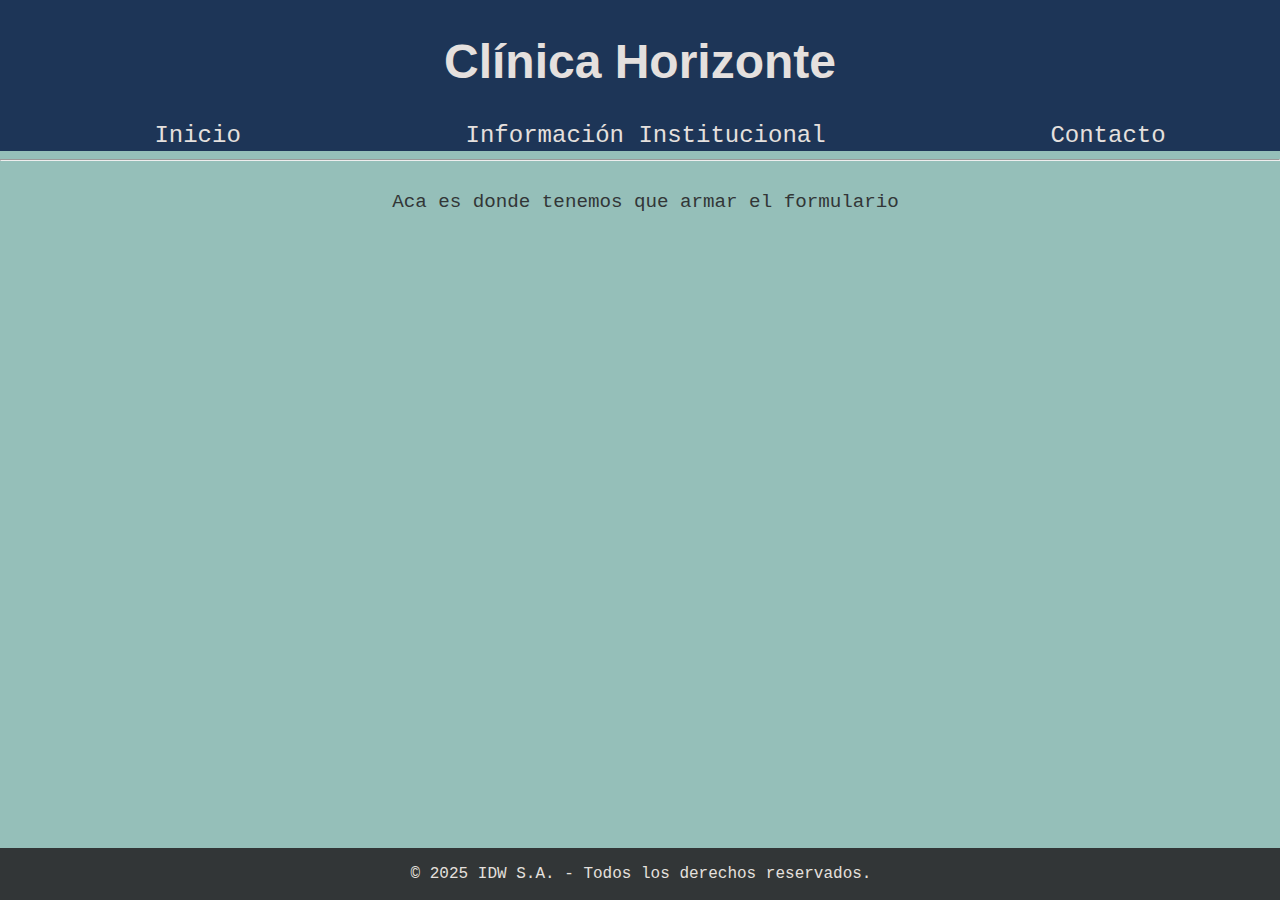
<file: contacto.html>
<!DOCTYPE html>
<html lang="es">
    <head>
        <title>Clínica Horizonte</title>
        <meta charset="UTF-8">
        <meta name="viewport" content="width=device-width, initial-scale=1.0">
        <link rel="stylesheet" href="css/Estilo.css">

    </head>
    
    <body>
        
       
        <header>
            <h1> Clínica Horizonte</h1>
            <nav>
                <ul>
                <li><a href="inicio.html">Inicio</a></li>
                <li><a href="institucional.html">Información Institucional</a></li>
                <li><a href="contacto.html" class="active">Contacto</a></li>
                </ul>
            </nav>
        </header>
        
        <hr>
        <main>
            <p>Aca es donde tenemos que armar el formulario</p>
        </main>
        
        
       <footer>
         <p>&copy; 2025 IDW S.A. - Todos los derechos reservados.</p>
       </footer>
    </body>
</html>
</file>
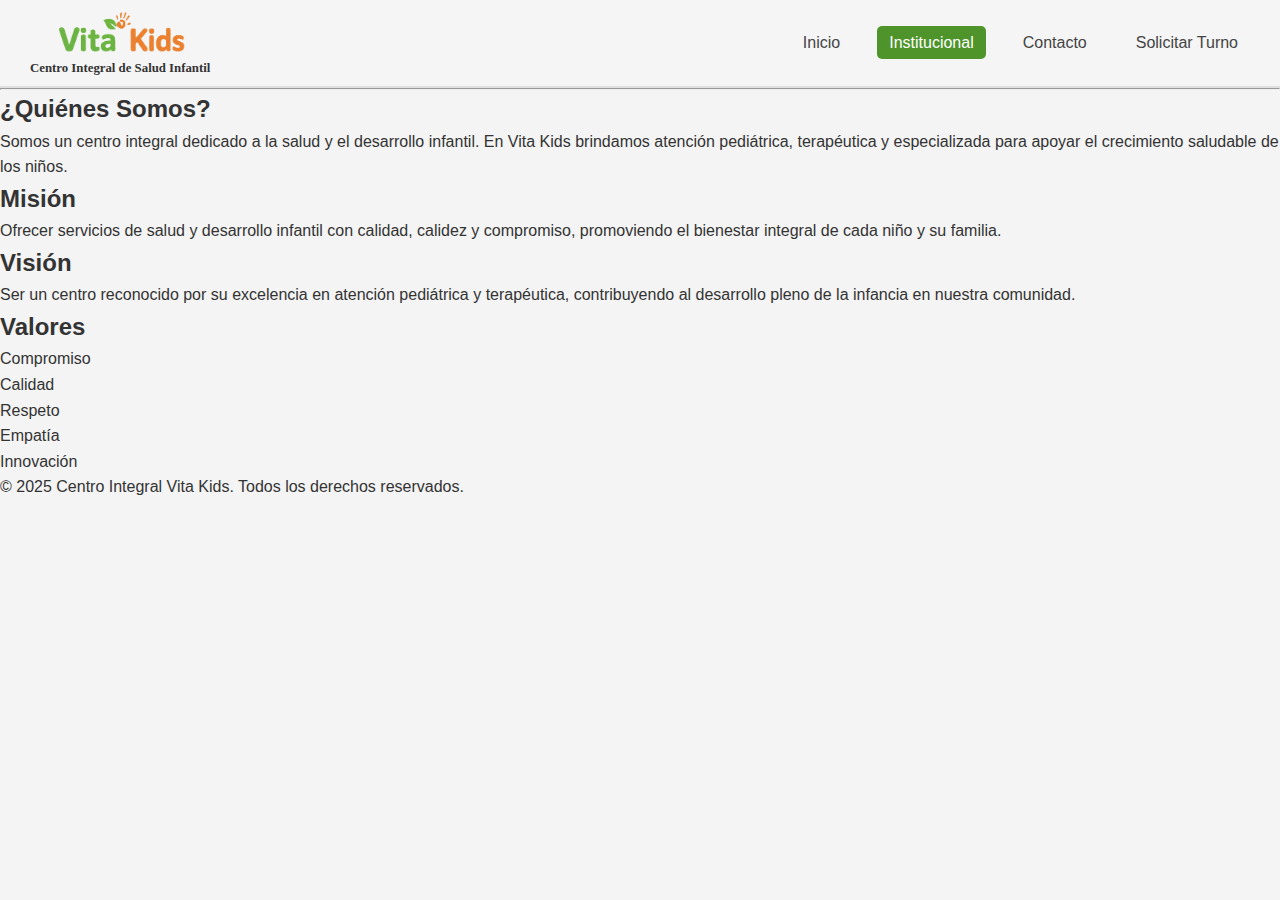
<file: institucional.html>
<!DOCTYPE html>
<html lang="es">
<head>
    <meta charset="UTF-8">
    <meta name="viewport" content="width=device-width, initial-scale=1.0">
    <title>VITA KIDS - Inicio</title>
    <link rel="icon" href="imagenes/favicon1.ico" type="image/x-icon">
    <link rel="preconnect" href="https://fonts.googleapis.com">
    <link rel="preconnect" href="https://fonts.gstatic.com" crossorigin>
    <link href="https://fonts.googleapis.com/css2?family=Poetsen+One&display=swap" rel="stylesheet">
    <link rel="stylesheet" href="https://cdnjs.cloudflare.com/ajax/libs/font-awesome/5.15.4/css/all.min.css">
    <link rel="stylesheet" href="css/estilos.css">
</head>

<body>

    <header>
        <div class="logo">
            <a href="inicio.html" class="logo">
                <img src="imagenes/logo_sin_fondo.png" alt="Logo de la página">
            </a>
            <h1>Centro Integral de Salud Infantil</h1>
        </div>
        <nav>
            <ul>
                <li><a href="inicio.html">Inicio</a></li>
                <li><a href="institucional.html" class="active">Institucional</a></li>
                <li><a href="contacto.html">Contacto</a></li>
                <li><a href="#">Solicitar Turno</a></li>
            </ul>
        </nav>
    </header>
    <hr>
        <main>
            <section>
            <h2>¿Quiénes Somos?</h2>
            <p>Somos un centro integral dedicado a la salud y el desarrollo infantil. En Vita Kids brindamos atención pediátrica, terapéutica y especializada para apoyar el crecimiento saludable de los niños.</p>
        </section>
        <section>
            <h2>Misión</h2>
            <p>Ofrecer servicios de salud y desarrollo infantil con calidad, calidez y compromiso, promoviendo el bienestar integral de cada niño y su familia.</p>
        </section>
        <section>
            <h2>Visión</h2>
            <p>Ser un centro reconocido por su excelencia en atención pediátrica y terapéutica, contribuyendo al desarrollo pleno de la infancia en nuestra comunidad.</p>
        </section>
        <section>
            <h2>Valores</h2>
            <ul class="values">
                <li>Compromiso</li>
                <li>Calidad</li>
                <li>Respeto</li>
                <li>Empatía</li>
                <li>Innovación</li>
            </ul>
        </section>
    </main>
    <footer>
        <p>&copy; 2025 Centro Integral Vita Kids. Todos los derechos reservados.</p>
    </footer>
</body>
</html>
</file>
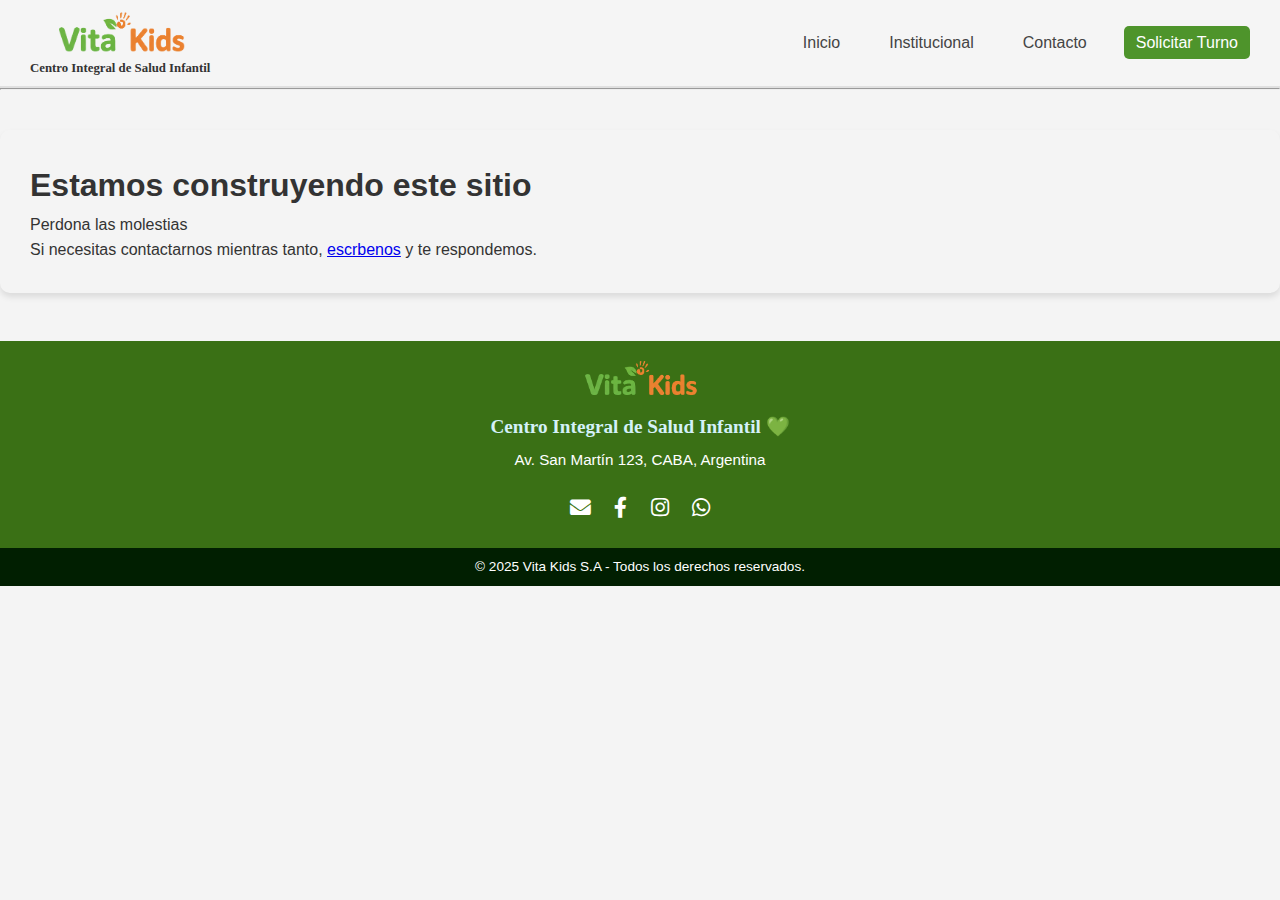
<file: turnos.html>
<!DOCTYPE html>
<html lang="es">

<head>
    <meta charset="UTF-8">
    <meta name="viewport" content="width=device-width, initial-scale=1.0">
    <title>VITA KIDS - Inicio</title>
    <link rel="icon" href="imagenes/favicon1.ico" type="image/x-icon">
    <link rel="preconnect" href="https://fonts.googleapis.com">
    <link rel="preconnect" href="https://fonts.gstatic.com" crossorigin>
    <link href="https://fonts.googleapis.com/css2?family=Poetsen+One&display=swap" rel="stylesheet">
    <link rel="stylesheet" href="https://cdnjs.cloudflare.com/ajax/libs/font-awesome/5.15.4/css/all.min.css">
    <link rel="stylesheet" href="css/estilos.css">
    <link rel="stylesheet" href="css/EstiloContacto.css">
</head>

<body>

    <header>
        <div class="logo">
            <a href="inicio.html" class="logo">
                <img src="imagenes/logo_sin_fondo.png" alt="Logo de la página">
            </a>
            <h1>Centro Integral de Salud Infantil</h1>
        </div>
        <nav>
            <ul>
                <li><a href="inicio.html">Inicio</a></li>
                <li><a href="institucional.html">Institucional</a></li>
                <li><a href="contacto.html">Contacto</a></li>
                <li><a href="turnos.html" class="active">Solicitar Turno</a></li>
            </ul>
        </nav>
    </header>
    <hr>
    <main>
        <section>
            <h1>Estamos construyendo este sitio</h1>
            <p>Perdona las molestias</p>
            <p>Si necesitas contactarnos mientras tanto, <a href="mailto:hconsultas@vitakids.com">escrbenos</a> y te respondemos.</p>
        </section>
    </main>
    <footer class="footer">
        <div class="footer-content">
            <div class="footer-left">
                <img src="imagenes/logo_sin_fondo.png" alt="Logo Vita Kids" class="logo-footer">
                <h3><strong>Centro Integral de Salud Infantil 💚</strong></h3>
                <p>Av. San Martín 123, CABA, Argentina</p>
            </div>
            <div class="iconos-contacto">
                <a href="mailto:consultas@vitakids.com" aria-label="Correo electrónico"><i
                        class="fas fa-envelope"></i></a>
                <a href="#" target="_blank" aria-label="Facebook"><i class="fab fa-facebook-f"></i></a>
                <a href="#" target="_blank" aria-label="Instagram"><i class="fab fa-instagram"></i></a>
                <a href="#" target="_blank" aria-label="Whatsapp"><i class="fab fa-whatsapp"></i></a>
            </div>
        </div>

        <div>
            <p>&copy; 2025 Vita Kids S.A - Todos los derechos reservados.</p>
        </div>
    </footer>
</body>

</html>
</file>
<file: css/Estilo.css>
/* and */
/* Paleta
#323637 onix
#1D3557 barkley blue
#455F78 payne gray
#95BFB9 Cambridge Blue 
#E5E0DE Platino
{{}} */


 body{
    margin: 0 auto;
    font-family: 'Courier New', Courier, monospace;
    background-color: #95BFB9;
                
                
            }

/* Header */
 header{
    background-color:#1D3557;
    color:#E5E0DE;
    text-align: center; 
    padding:1px; 
   

    }
 header h1  {
    font-size:3em;
    padding: 1px;
    font-family:'Trebuchet MS', 'Lucida Sans Unicode', 'Lucida Grande', 'Lucida Sans', Arial, sans-serif;
     }

 header ul  {
  list-style: none;
  margin: 1px;
  display:flex;
  justify-content:space-around;
  
     }


 header  li a {
    font-size:1.5em;
    color:#E5E0DE;
    text-decoration: none;
    padding:1px; 
     }

 main {
    padding: 2px;
    margin: 2px;
    justify-content: center;
    text-align: center;
    
}
main h2 {
    color:#1D3557;
    font-size: 1.7em;
    }

 main p {
    color:#323637;
    font-size: 1.2em;
    text-indent: 11px;
    }
main a {
    color:#1D3557;
    text-decoration: none;
    font-size: 1.2em;
    }
main ul {
    list-style: none;
    margin: 1px;
    
    
       }

footer {
    background-color:#323637;
    color:#E5E0DE;
    text-align: center; 
    padding:1px; 
    font-size: 1em;
    position:fixed;
    width: 100%;
    left:0;
    bottom: 0;
    }   

/* font

line-height: 1.5; altura para parrafo

border-radius: 29px; borde para botones
*/
</file>
<file: css/estilos.css>
* {
    box-sizing: border-box; 
    margin: 0;
    padding: 0;
}

body {
    font-family: 'Segoe UI', Tahoma, Geneva, Verdana, sans-serif;
    line-height: 1.6;
    background-color: #f4f4f4; 
    color: #333;
}

/* Estilos generales del header */
header {
    display: flex;
    justify-content: space-between;
    align-items: center;
    background-color: #f5f5f5;
    padding: 8px 30px;
    border-bottom: 2px solid #e0e0e0;
    font-family:'Franklin Gothic Medium', 'Arial Narrow', Arial, sans-serif;
  }
  
  /* Logo + título */
  .logo {
    display: flex;
    flex-direction: column; /* Apila elementos verticalmente */
    align-items: center;     /* Centra horizontalmente */
    text-align: center;      /* Centra el texto del h1 */       
  }
  
  .logo img {
    height: 50px;
    width: auto;
  }
  
  .logo h1 {
    font-size: 0.8rem;
    font-family: cursive;
  }
  
/* Menú de navegación */
nav ul {
    list-style: none;
    display: flex;
    gap: 25px;
}
  
  nav ul li a {
    text-decoration: none;
    color: #444;
    font-weight: 500;
    padding: 8px 12px;
    transition: background-color 0.3s ease, color 0.3s ease;
    border-radius: 5px;
  }
  
  nav ul li a:hover {
    background-color:rgb(105 180 68);
    color: white;
  }
  
  nav ul li a.active {
    background-color: rgb(78, 148, 43);
    color: white;
  }
  
/* Banner */
.video-banner {
    position: relative;
    width: 100%;
    height: 67vh;
    overflow: hidden;
}

  .video-banner video {
    width: 100%;
    height: 100%;
    object-fit: cover;
    object-position: 50% center;
  }

/* Contenedor principal */
.presentacion {
  display: flex;
  flex-wrap: wrap;
  justify-content: center;
  align-items: center;
  gap: 50px;
  padding: 50px 10px;
  background-color:rgb(191 219 127); 
  font-family: 'Segoe UI', sans-serif;
}

/* Slogan decorativo a la izquierda */
.slogan-bloque {
  flex: 1;
  min-width: 280px;
  max-width: 400px;
  text-align: center;
  margin-left: -30px;
}

.slogan-bloque h2 {
  font-size: 2rem;
  font-family: "Poetsen One", sans-serif;
  color: #2b772e;
  margin: 15px 0;
  padding-bottom: 10px;
  border-bottom: 2px solid rgb(234 127 47);
}

/* Caja de presentación a la derecha */
.box-descripcion {
  flex: 2;
  min-width: 300px;
  max-width: 600px;
  background-color: #ffffff;
  padding: 30px;
  border-radius: 12px;
  box-shadow: 0 6px 16px rgba(0, 0, 0, 0.2);
  text-align: center;
}

.box-descripcion:hover{
  transform: translateY(-5px);
  box-shadow: 0 10px 24px rgba(0, 0, 0, 0.3);
}

.box-descripcion img {
  width: 60px;
  height: auto;
}

.box-descripcion p {
  font-size: 1.1rem;
  line-height: 1.6;
  text-align: justify;
}

/* Sección horario/consultas */
.consultas {
  padding: 40px;
  background-color: #f9f9f9;
  font-family: 'Segoe UI', sans-serif;
  border-radius: 8px;
  max-width: 800px;
  margin: auto;
}

.horario-bloque {
  text-align: center;
  margin-bottom: 20px;
}

.horario-bloque img {
  width: 60px;
  height: auto;
  margin-bottom: 10px;
}

.botones-consultas ul {
  list-style: none;
  padding: 0;
  display: flex;
  justify-content: center;
  gap: 10px;
  flex-wrap: wrap;
}

.botones-consultas li a {
  display: inline-block;
  padding: 10px 15px;
  background-color: rgb(78, 148, 43);
  color: white;
  text-decoration: none;
  border-radius: 5px;
  font-weight: bold;
  transition: background-color 0.3s ease;
}

.botones-consultas li a:hover {
  background-color: rgb(183, 235, 131);
  color: #2b772e;
}

/* --- Sección de servicios --- */
.servicios {
  padding:2rem 3rem;
  background-color: rgb(191 219 127);
}

.subtitulo {
  text-align: center;
  font-size: 1.6rem;
  margin-bottom: 1rem;
}

/* Contenedor principal: doctora + cards */
.contenido-servicios {
  display: flex;
  align-items: center; /* centrado vertical */
  gap: 2rem;
  flex-wrap: wrap;
}

/* Imagen doctora */
.doctora img {
  max-width: 330px; /* la agrandamos */
  height: auto;
  object-fit: contain;
  margin-top: 0.5rem; /* para que no quede pegada al título */
}

/* Grilla de cards */
.cards-grid {
  display: grid;
  grid-template-columns: repeat(auto-fill, minmax(260px, 1fr));
  gap: 1.5rem;
  flex: 1; /* ocupa todo el espacio restante */
}

/* Estilos de cada card */
.card {
  text-align: center;
  background: #fff;
  border-top: 4px solid rgb(234 127 47);
  border-radius: 1rem;
  padding: 1.5rem;
  box-shadow: 0 4px 15px rgba(0,0,0,0.3);
  transition: transform 0.2s ease;
}

.card:hover {
  transform: translateY(-5px);
}

.card h4 {
  font-size: 1.2rem;
  color: #2b772e; 
  margin-bottom: 0.5rem;
}

.card .descripcion {
  font-size: 0.95rem;
  
  line-height: 1.4;
}

/* --- Responsive --- */
@media (max-width: 900px) {
  .contenido-servicios {
    flex-direction: column;
    align-items: center;
  }

  .doctora img {
    max-width: 200px;
    margin-bottom: 1.5rem;
  }
}

/* Sección testimonios */
.testimonios {
  padding: 2rem 3rem 0.8rem 3rem; 
  background-color: #f9f9f9;
  font-family: 'Segoe UI', sans-serif;
}

.subtitulo1 {
  text-align: center;
  font-size: 1.5rem;
  font-family:"Poetsen One", sans-serif;
  color: #2b772e;
  margin-bottom: 2rem;
}

.box-testimonios {
  display: flex;
  gap: 2rem; /* Espacio entre los testimonios */
  flex-wrap: wrap; /* Permite que se acomoden en varias líneas si no hay espacio */
  justify-content: center;
}

.testimonial {
  flex: 1 1 300px; /* Se adaptan al ancho disponible, mínimo 300px */
  background-color: rgb(193, 218, 137); 
  border-left: 5px solid #4CAF50;
  padding: 1rem 1.5rem;
  box-shadow: 0 2px 8px rgba(0,0,0,0.1);
  font-style: italic;
  border-radius: 8px;
}

/* --- Footer general --- */
.footer {
  background-color: #3a7015; 
  color: #fff;
  font-family: 'Segoe UI', sans-serif;
  margin-top: 3rem;
}

/* Contenido principal */
.footer-content {
  max-width: 800px; /* más angosto y elegante */
  margin: 0 auto;
  padding: 1rem 1.5rem;
  text-align: center;
}

/* Logo */
.logo-footer {
  max-width: 120px;
  margin-bottom: 0.2rem;
}

/* Texto descriptivo */
.footer-left h3 {
  font-size: 1.2rem;
  font-family: cursive;
  margin-bottom: 0.3rem;
  color: #d4f1f9;

}

.footer-left p {
  margin: 0.2rem 0;
  font-size: 0.95rem;
}

/* Iconos de contacto */
.iconos-contacto {
  margin-top: 1.2rem;
}

.iconos-contacto a {
  color: #fff;
  margin: 0 0.6rem;
  font-size: 1.3rem;
  transition: color 0.3s ease;
  text-decoration: none; 
}

.iconos-contacto a:hover {
  color: rgb(234 127 47);
}

/* Franja de copyright */
.footer > div:last-child {
  background-color: #011f01; /* contraste con el cuerpo */
  text-align: center;
  padding: 0.5rem;
  font-size: 0.85rem;
  margin-top: 0.5rem;
}
</file>
<file: css/EstiloContacto.css>
/*#323637 onix
#e98136 naranja
#8ccfe3 celeste
#75ae47 verde oscuro
#bfdb7f verde claro
#efc66c arena rgba(239, 198, 108
#E5E0DE Platino
{{}} */



section{    
   
    margin-top: 40px;
    padding: 30px;
   box-shadow: 0 4px 6px rgba(0,0,0,0.1);
    border-radius: 10px;
    

    }  
.formulario{
    width: 50%;
    margin: 0 auto;
    font-family: 'Courier New', Courier, monospace;
   background-color: rgba(239, 198, 108, 0.7); /* 0.7 = 70% opacity */
    
 
            }   
input, textarea{
    display: block;
    width: 90%;
    padding: 10px;
    margin: 10px auto;
    border: none;
    border-radius: 5px;
    font-size: 1em;
    font-family: 'Courier New', Courier, monospace;
    }             

.OpcionesContacto {
    display: flex;
    justify-content: space-around;
    gap: 20px; /* separación entre tarjetas */
    margin-top: 30px;
}

.OpcionesContacto div {
    flex: 1;              /* todas las tarjetas ocupan el mismo ancho */
    margin: 10px;         
    border-radius: 10px;
    padding: 20px;
    text-align: center;
}

button {
    display: block;               /* que ocupe toda la línea */
    width: 50%;                   /* ancho relativo */
    margin: 15px auto;            /* centrado horizontal */
    padding: 12px 20px;           /* espacio interno */
    background-color: #bfdb7f;    /* verde principal */
    color: #323637;                 /* texto blanco */
    font-size: 1.1em;             /* tamaño de texto */
    font-family: 'Courier New', Courier, monospace;
    border: none;                 /* sin borde por defecto */
    border-radius: 8px;           /* bordes redondeados */
    cursor: pointer;              /* cambia el puntero al pasar */
    box-shadow: 0 4px 6px rgba(0,0,0,0.2); /* sombra ligera */
    
}

/* efecto al pasar el mouse */
button:hover {
    background-color: #75ae47;    /* verde más oscuro */
    box-shadow: 0 6px 10px rgba(0,0,0,0.3);
}
</file>
